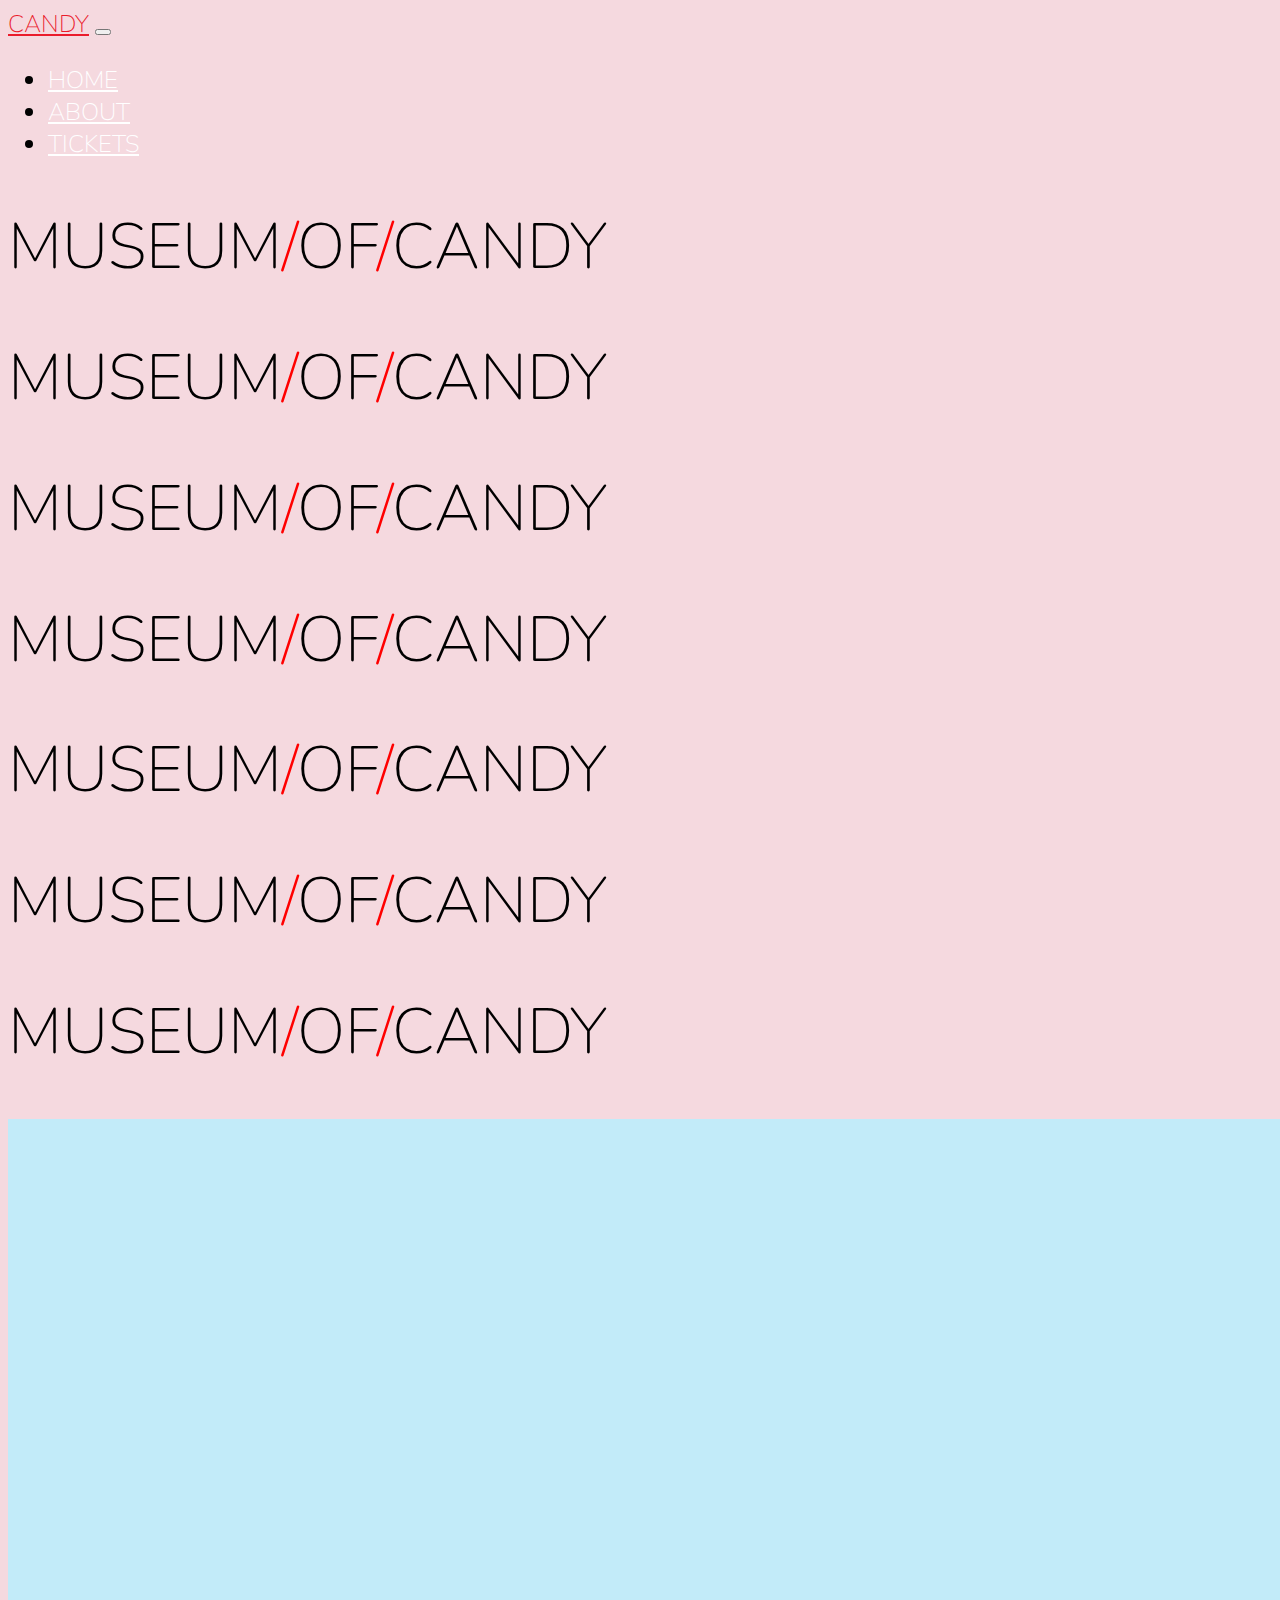
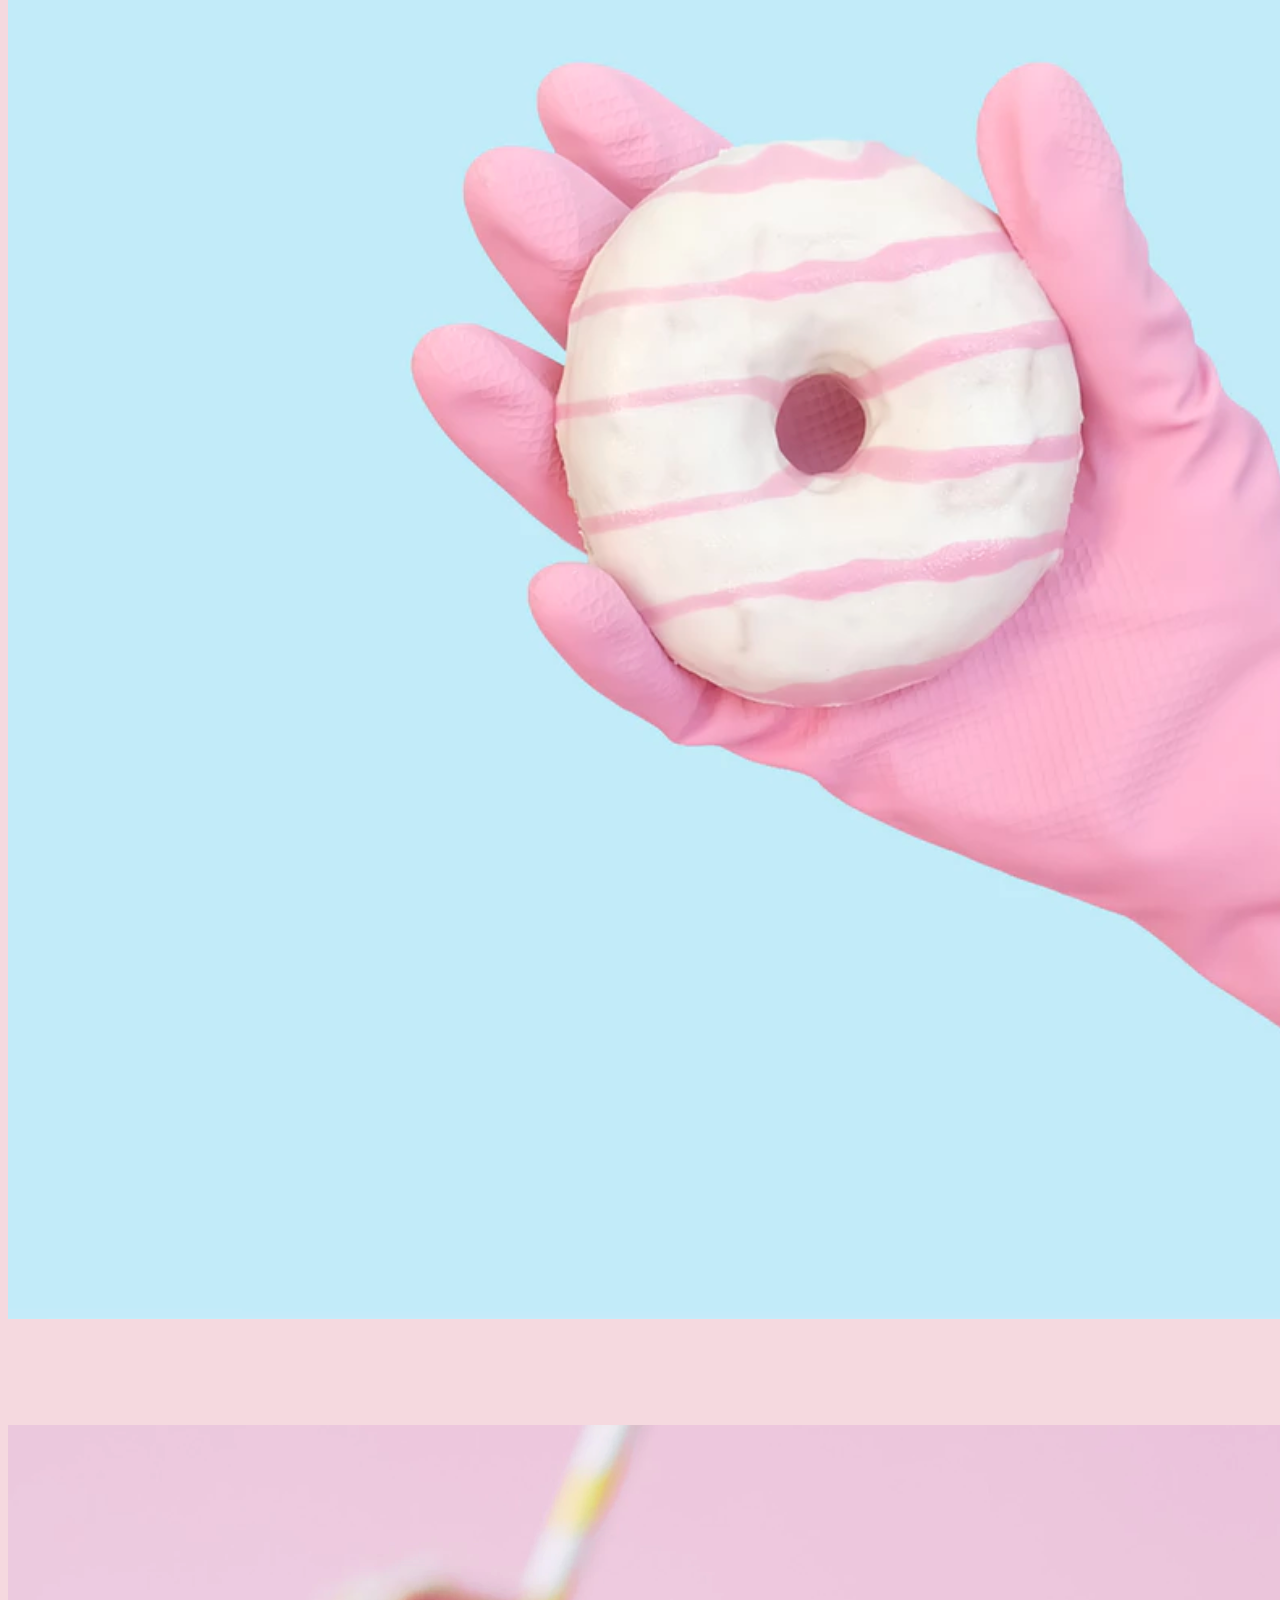
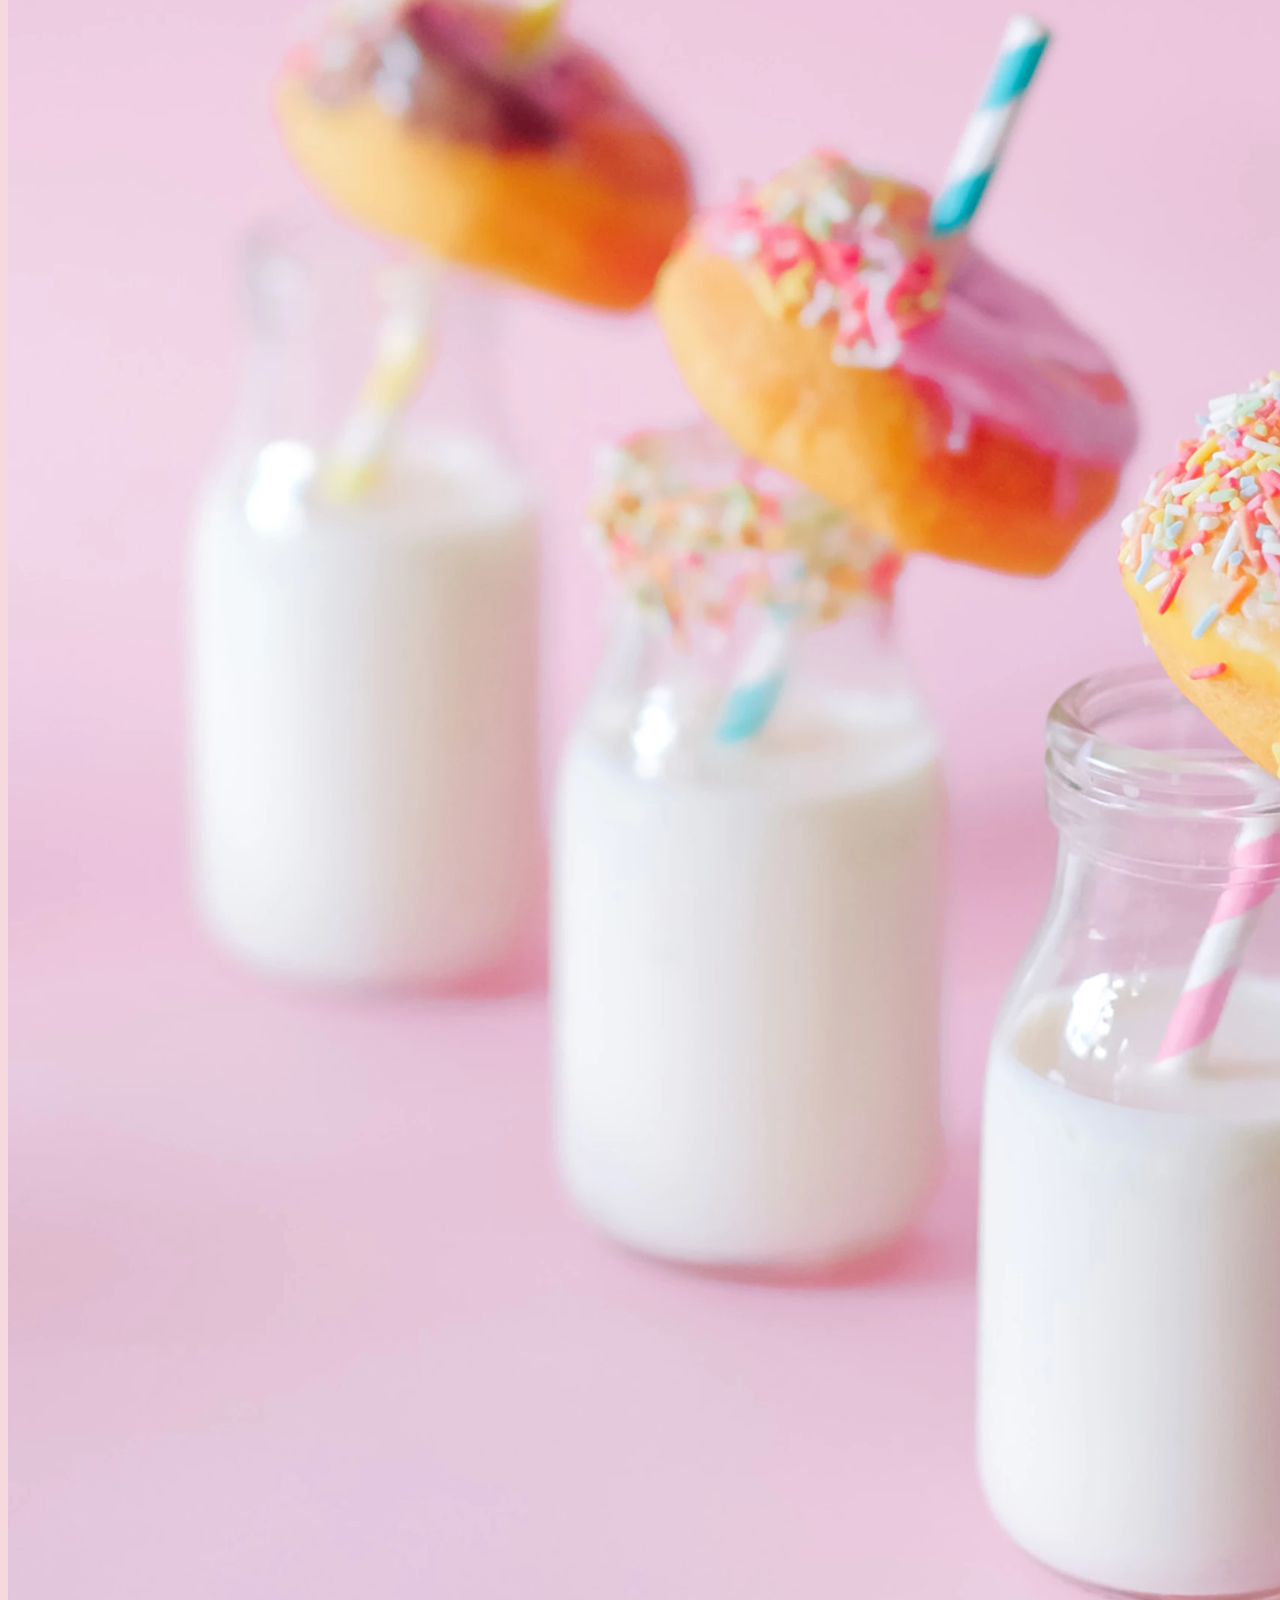
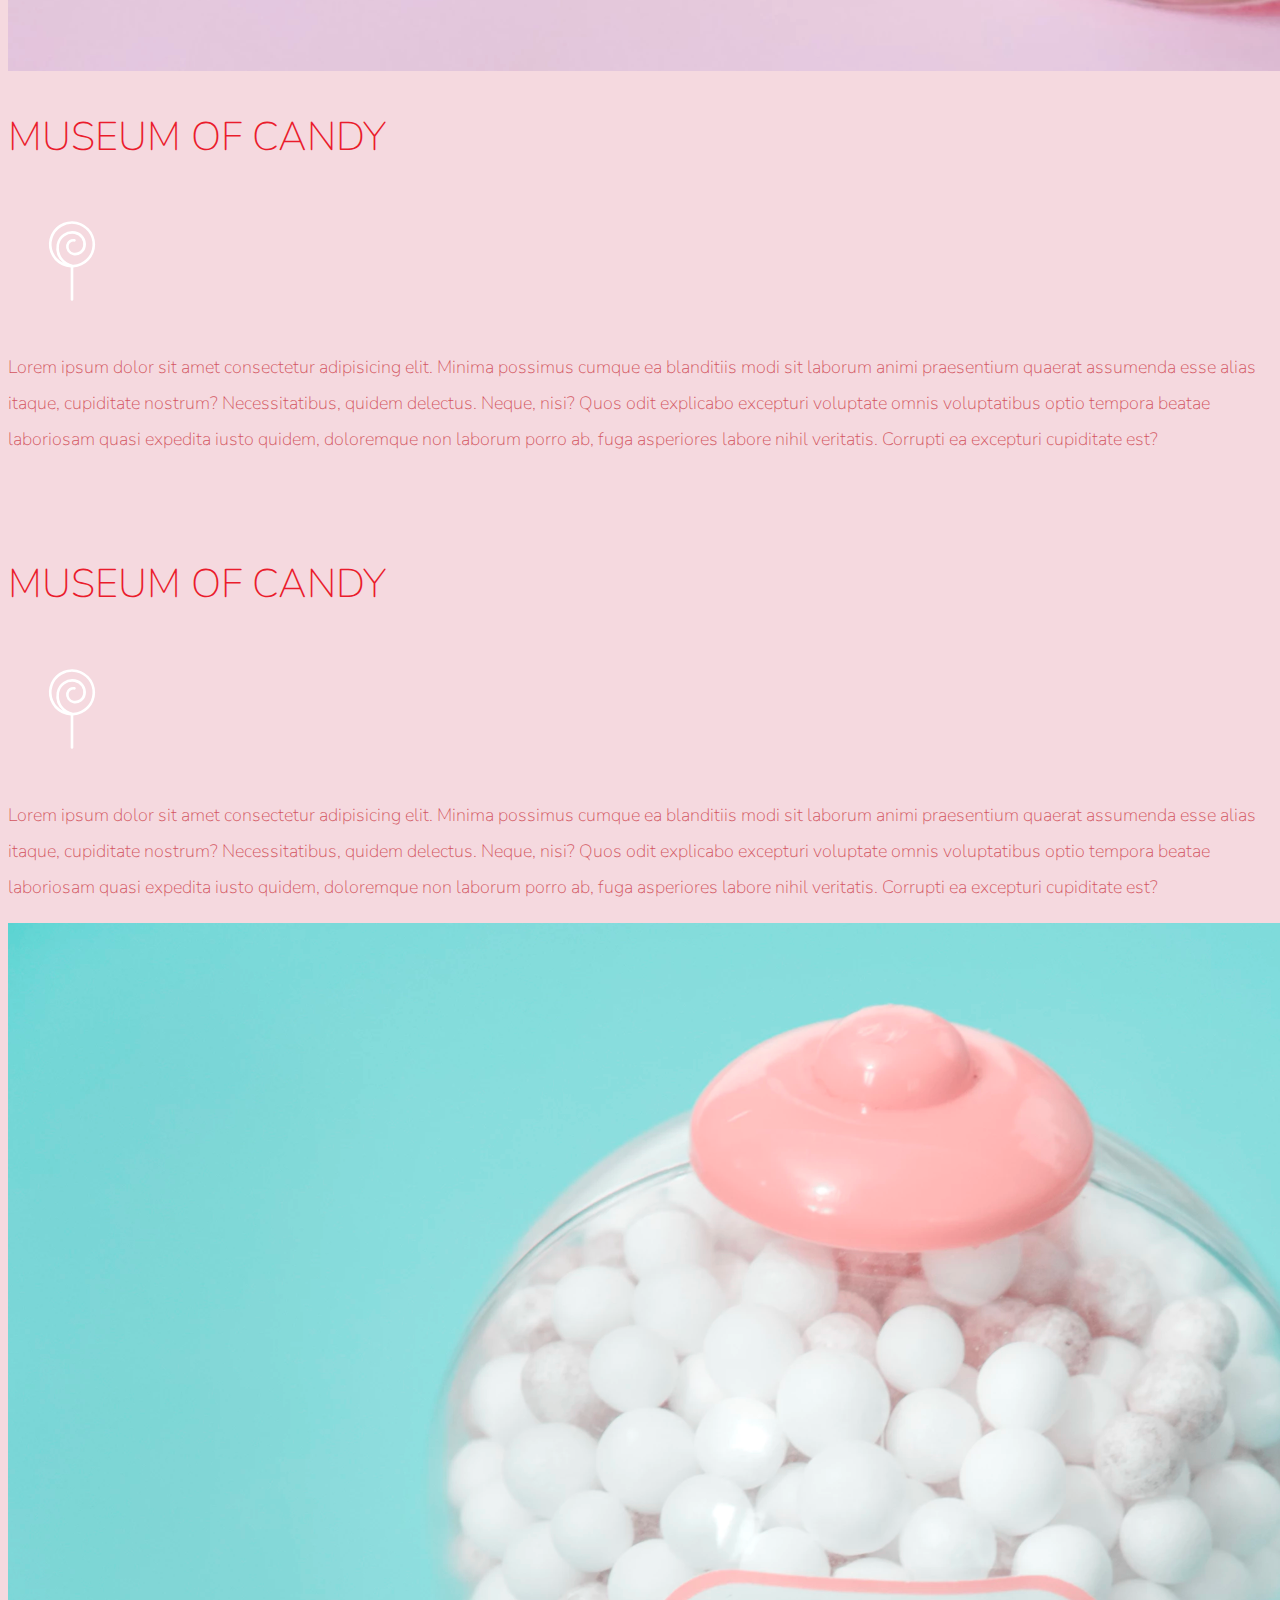
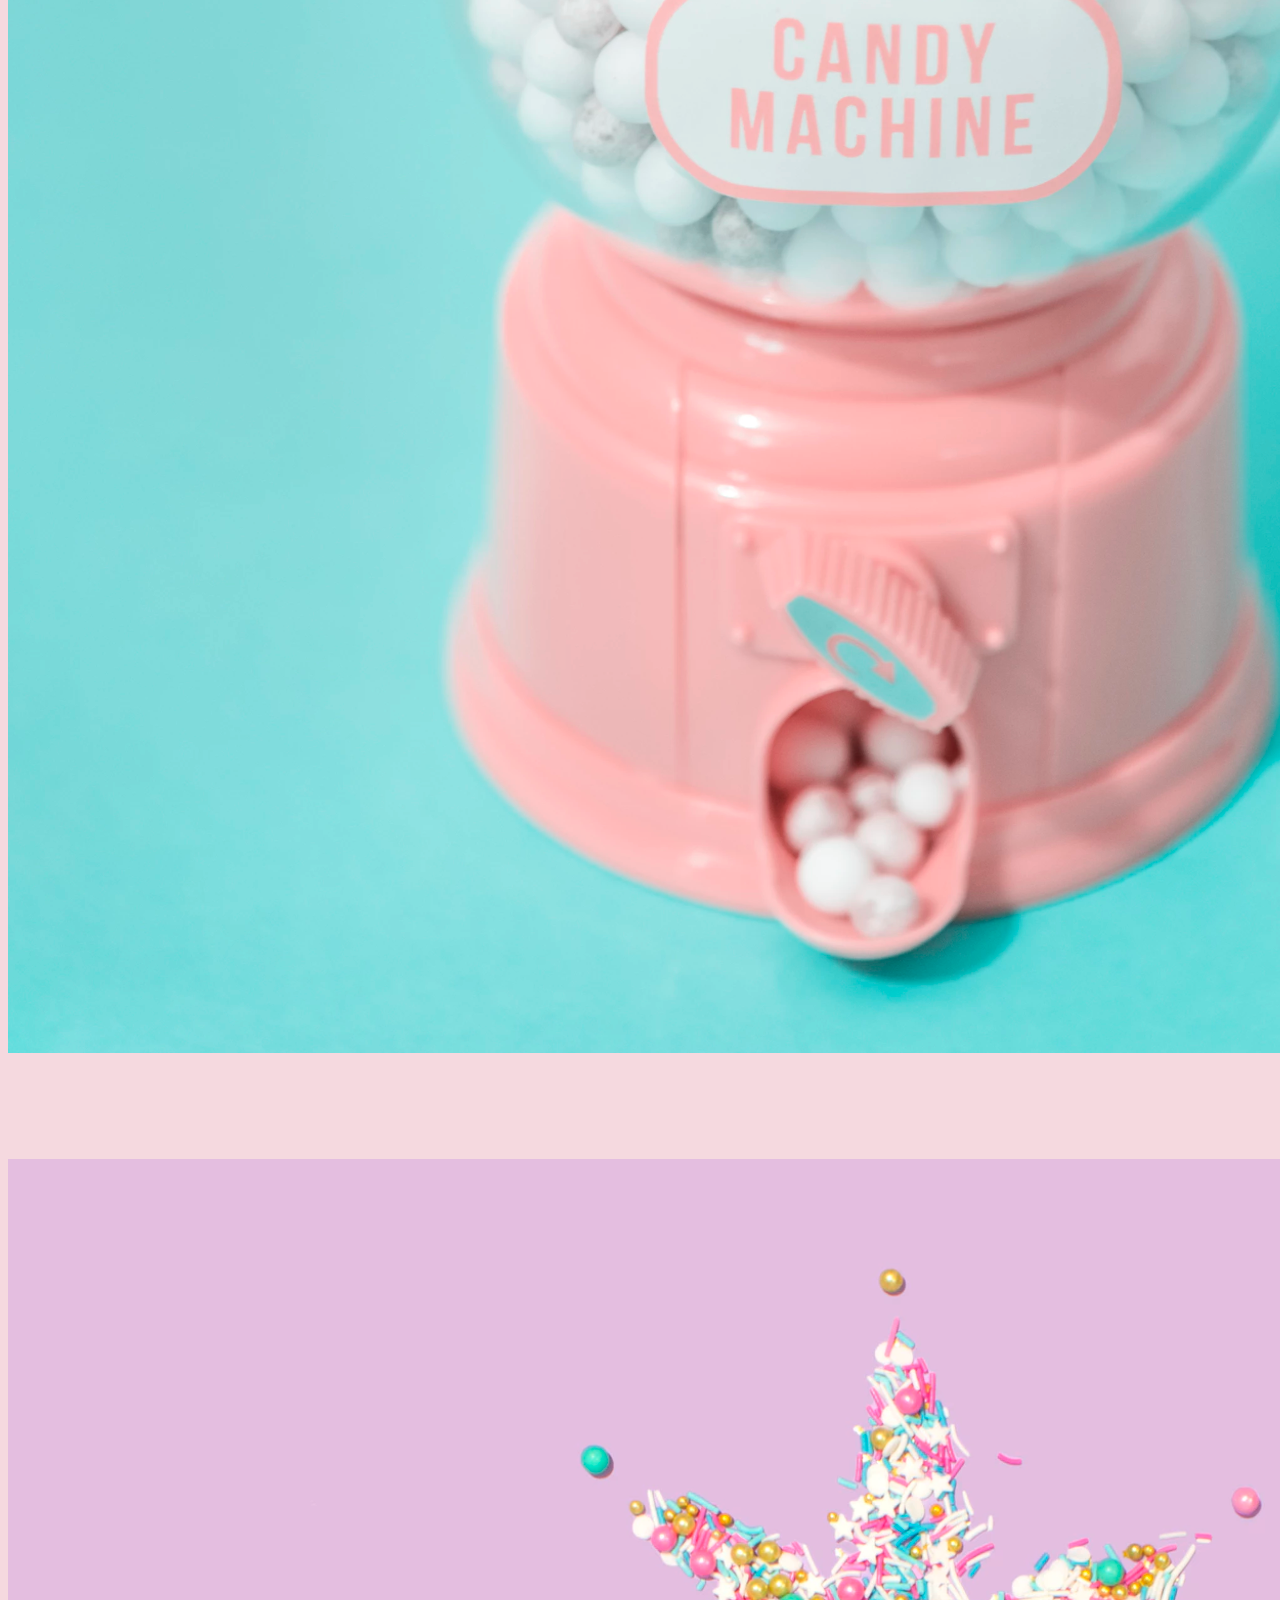
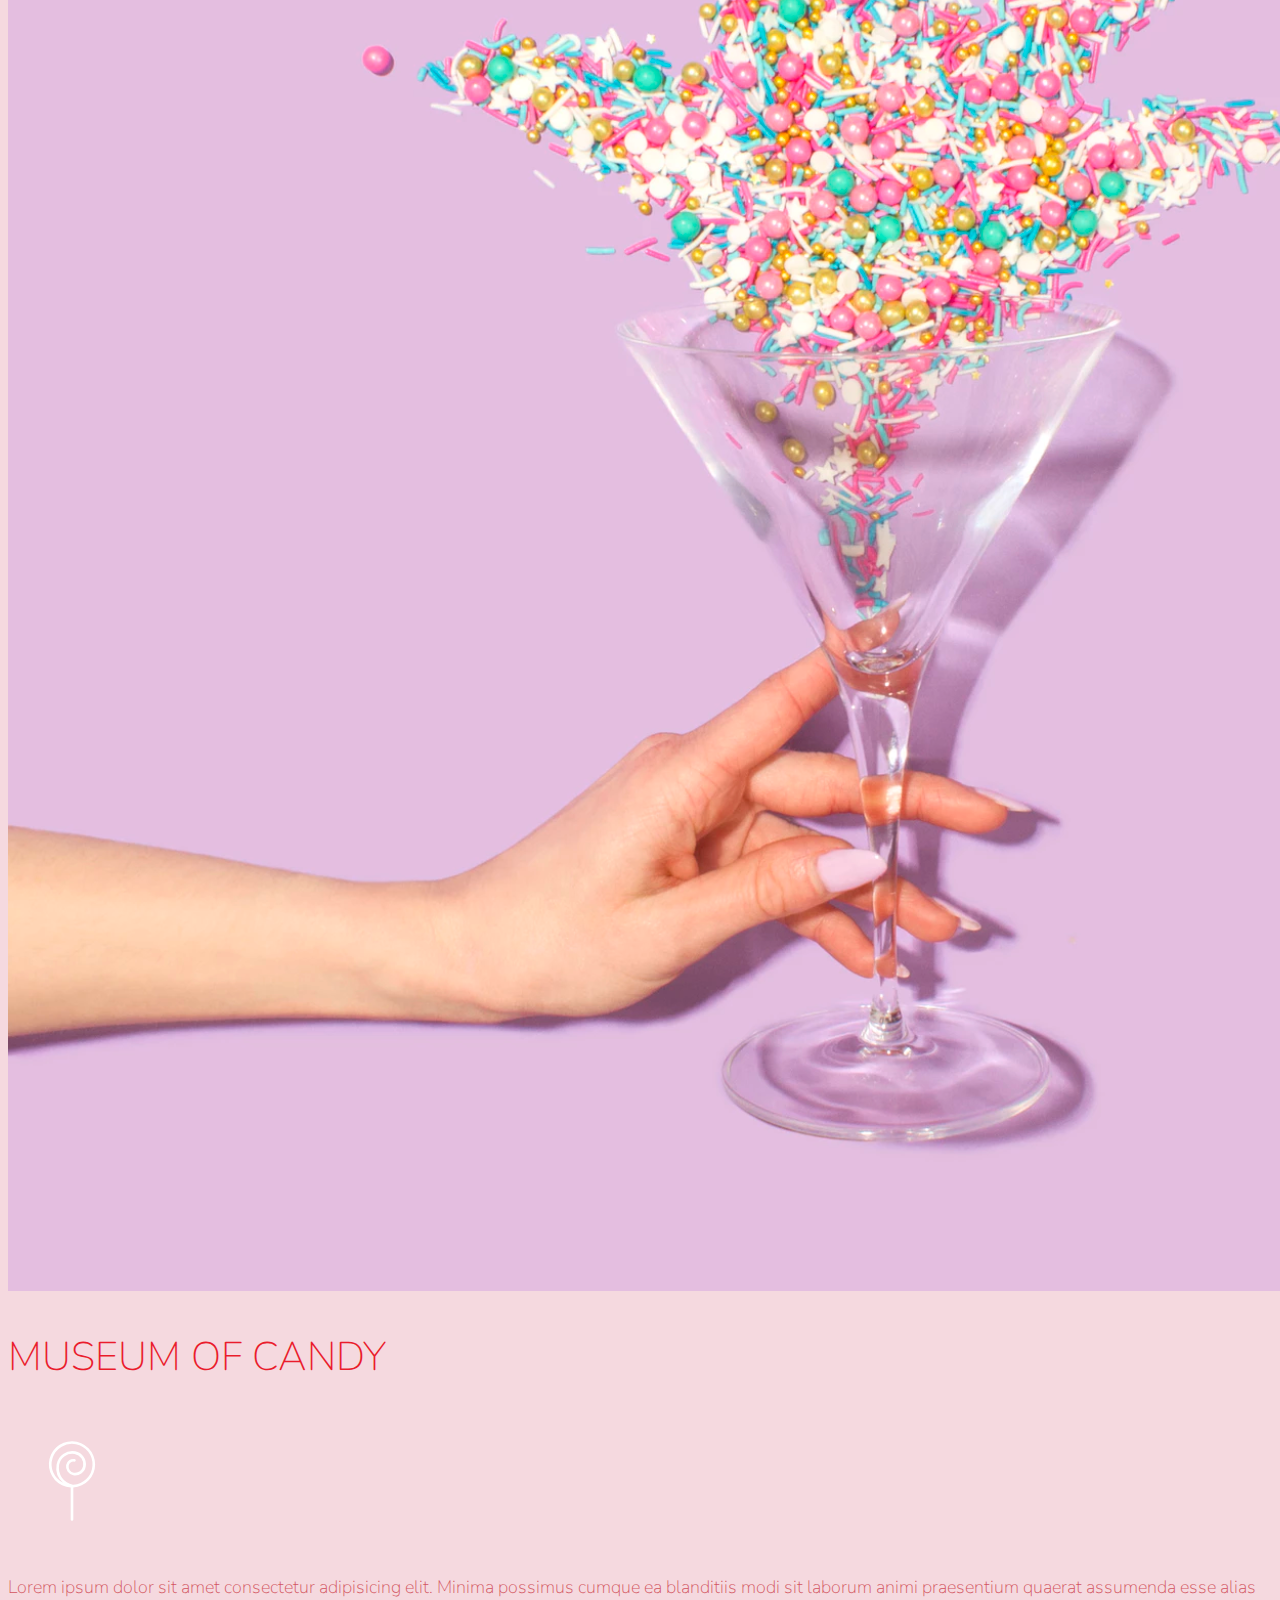
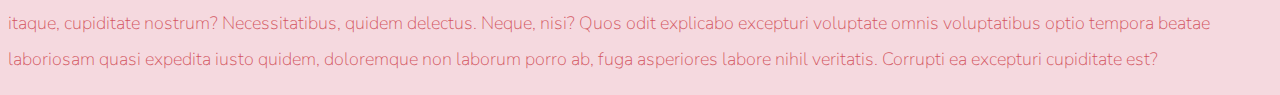
<file: Museum Of Candy Project/index.html>
<!doctype html>
<html lang="en">

<head>
  <!-- Required meta tags -->
  <meta charset="utf-8">
  <meta name="viewport" content="width=device-width, initial-scale=1, shrink-to-fit=no">

  <!-- Google Font -->
  <link href="https://fonts.googleapis.com/css?family=Nunito:200,300,400,700" rel="stylesheet">

  <!-- Bootstrap CSS -->
  <link rel="stylesheet" href="https://stackpath.bootstrapcdn.com/bootstrap/4.1.3/css/bootstrap.min.css"
    integrity="sha384-MCw98/SFnGE8fJT3GXwEOngsV7Zt27NXFoaoApmYm81iuXoPkFOJwJ8ERdknLPMO" crossorigin="anonymous">

  <!-- Custom CSS -->
  <link rel="stylesheet" href="app.css">

  <title>Museum of Candy</title>
</head>

<body>

  <nav id="mainNavbar" class="navbar navbar-dark navbar-expand-md py-0 fixed-top">
    <a href="#" class="navbar-brand">CANDY</a>
    <button class="navbar-toggler" data-toggle="collapse" data-target="#navLinks" aria-label="Toggle Navigation">
      <span class="navbar-toggler-icon"></span>
    </button>
    <div class="collapse navbar-collapse" id="navLinks">
      <ul class="navbar-nav">
        <li class="nav-item">
          <a href="" class="nav-link">HOME</a>
        </li>
        <li class="nav-item">
          <a href="" class="nav-link">ABOUT</a>
        </li>
        <li class="nav-item">
          <a href="" class="nav-link">TICKETS</a>
        </li>
      </ul>
    </div>
  </nav>

  <section class="container-fluid px-0">
    <div class="row align-items-center">
      <div class="col-lg-6">
        <div id="headingGroup" class="text-white text-center d-none d-lg-block mt-5">
          <h1 class="">MUSEUM<span>/</span>OF<span>/</span>CANDY</h1>
          <h1 class="">MUSEUM<span>/</span>OF<span>/</span>CANDY</h1>
          <h1 class="">MUSEUM<span>/</span>OF<span>/</span>CANDY</h1>
          <h1 class="">MUSEUM<span>/</span>OF<span>/</span>CANDY</h1>
          <h1 class="">MUSEUM<span>/</span>OF<span>/</span>CANDY</h1>
          <h1 class="">MUSEUM<span>/</span>OF<span>/</span>CANDY</h1>
          <h1 class="">MUSEUM<span>/</span>OF<span>/</span>CANDY</h1>
        </div>
      </div>
      <div class="col-lg-6"> <img class="img-fluid" src="imgs/hand2.png" alt=""></div>
    </div>
  </section>

  <section class="conteiner-fluid px-0">
    <div class="row align-items-center content">
      <div class="col-md-6 text-center order-2 order-md-1">
        <img src="imgs/milk.png" class="img-fluid" alt="">
      </div>
      <div class="col-md-6 text-center order-1 order-md-2">
        <div class="row justify-content-center ">
          <div class="col-10 col-lg-8 blurb mb-5 mb-md-0">
            <h2 class="">MUSEUM OF CANDY</h2>
            <img src="imgs/lolli_icon.png" alt="" class="d-none d-lg-inline">
            <p class="lead">Lorem ipsum dolor sit amet consectetur adipisicing elit. Minima possimus cumque ea
              blanditiis
              modi sit laborum animi praesentium quaerat assumenda esse alias itaque, cupiditate nostrum?
              Necessitatibus,
              quidem delectus. Neque, nisi?
              Quos odit explicabo excepturi voluptate omnis voluptatibus optio tempora beatae laboriosam quasi expedita
              iusto quidem, doloremque non laborum porro ab, fuga asperiores labore nihil veritatis. Corrupti ea
              excepturi
              cupiditate est?</p>
          </div>
        </div>
      </div>
    </div>
    <div class="row align-items-center content">
      <div class="col-md-6 text-center">
        <div class="row justify-content-center ">
          <div class="col-10 col-lg-8 blurb mb-5 mb-md-0">
            <h2 class="">MUSEUM OF CANDY</h2>
            <img src="imgs/lolli_icon.png" alt="" class="d-none d-lg-inline">
            <p class="lead">Lorem ipsum dolor sit amet consectetur adipisicing elit. Minima possimus cumque ea
              blanditiis
              modi sit laborum animi praesentium quaerat assumenda esse alias itaque, cupiditate nostrum?
              Necessitatibus,
              quidem delectus. Neque, nisi?
              Quos odit explicabo excepturi voluptate omnis voluptatibus optio tempora beatae laboriosam quasi expedita
              iusto quidem, doloremque non laborum porro ab, fuga asperiores labore nihil veritatis. Corrupti ea
              excepturi
              cupiditate est?</p>
          </div>
        </div>
      </div>
      <div class="col-md-6 ">
        <img src="imgs/gumball.png" class="img-fluid" alt="">
      </div>
    </div>
    <div class="row align-items-center content">
      <div class="col-md-6 text-center order-2 order-md-1">
        <img src="imgs/sprinkles.png" class="img-fluid" alt="">
      </div>
      <div class="col-md-6 text-center order-1 order-md-2">
        <div class="row justify-content-center ">
          <div class="col-10 col-lg-8 blurb mb-5 mb-md-0">
            <h2 class="">MUSEUM OF CANDY</h2>
            <img src="imgs/lolli_icon.png" alt="" class="d-none d-lg-inline">
            <p class="lead">Lorem ipsum dolor sit amet consectetur adipisicing elit. Minima possimus cumque ea
              blanditiis
              modi sit laborum animi praesentium quaerat assumenda esse alias itaque, cupiditate nostrum?
              Necessitatibus,
              quidem delectus. Neque, nisi?
              Quos odit explicabo excepturi voluptate omnis voluptatibus optio tempora beatae laboriosam quasi expedita
              iusto quidem, doloremque non laborum porro ab, fuga asperiores labore nihil veritatis. Corrupti ea
              excepturi
              cupiditate est?</p>
          </div>
        </div>
      </div>
    </div>
  </section>

  <!-- Optional JavaScript -->
  <!-- jQuery first, then Popper.js, then Bootstrap JS -->
  <script src="https://code.jquery.com/jquery-3.3.1.slim.min.js"
    integrity="sha384-q8i/X+965DzO0rT7abK41JStQIAqVgRVzpbzo5smXKp4YfRvH+8abtTE1Pi6jizo"
    crossorigin="anonymous"></script>
  <script src="https://cdnjs.cloudflare.com/ajax/libs/popper.js/1.14.3/umd/popper.min.js"
    integrity="sha384-ZMP7rVo3mIykV+2+9J3UJ46jBk0WLaUAdn689aCwoqbBJiSnjAK/l8WvCWPIPm49"
    crossorigin="anonymous"></script>
  <script src="https://stackpath.bootstrapcdn.com/bootstrap/4.1.3/js/bootstrap.min.js"
    integrity="sha384-ChfqqxuZUCnJSK3+MXmPNIyE6ZbWh2IMqE241rYiqJxyMiZ6OW/JmZQ5stwEULTy"
    crossorigin="anonymous"></script>


  <script>
    $(function () {
      $(document).scroll(function () {
        var $nav = $("#mainNavbar");
        $nav.toggleClass("scrolled", $(this).scrollTop() > $nav.height());
      })

    })
  </script>
</body>

</html>
</file>
<file: Museum Of Candy Project/app.css>
body {
  background-color: #f5d9df;
  font-family: "Nunito", sans-serif;
}
#mainNavbar {
  font-size: 1.5rem;
  font-weight: 100;
}
#mainNavbar .nav-link {
  color: white;
}
#mainNavbar .nav-link:hover {
  color: #ea1c2c;
}
#mainNavbar .navbar-brand {
  color: #ea1c2c;
  font-size: 1.5rem;
}

#headingGroup span {
  color: red;
}
#headingGroup h1 {
  font-weight: 100;
  font-size: 4rem;
}

@media (max-width: 1200px) {
  #headingGroup h1 {
    font-weight: 100;
    font-size: 3rem;
  }
}
.blurb h2 {
  color: #ea1c2c;
  font-weight: 100;
  font-size: 2.5rem;
}

.blurb p {
  color: #d35560;
  font-weight: 100;
  font-size: 1.125rem;
  line-height: 2;
}
.content {
  margin-top: 100px;
}

.navbar.scrolled {
  background: rgb(222, 192, 222);
  transition: background 600ms;
}
</file>
